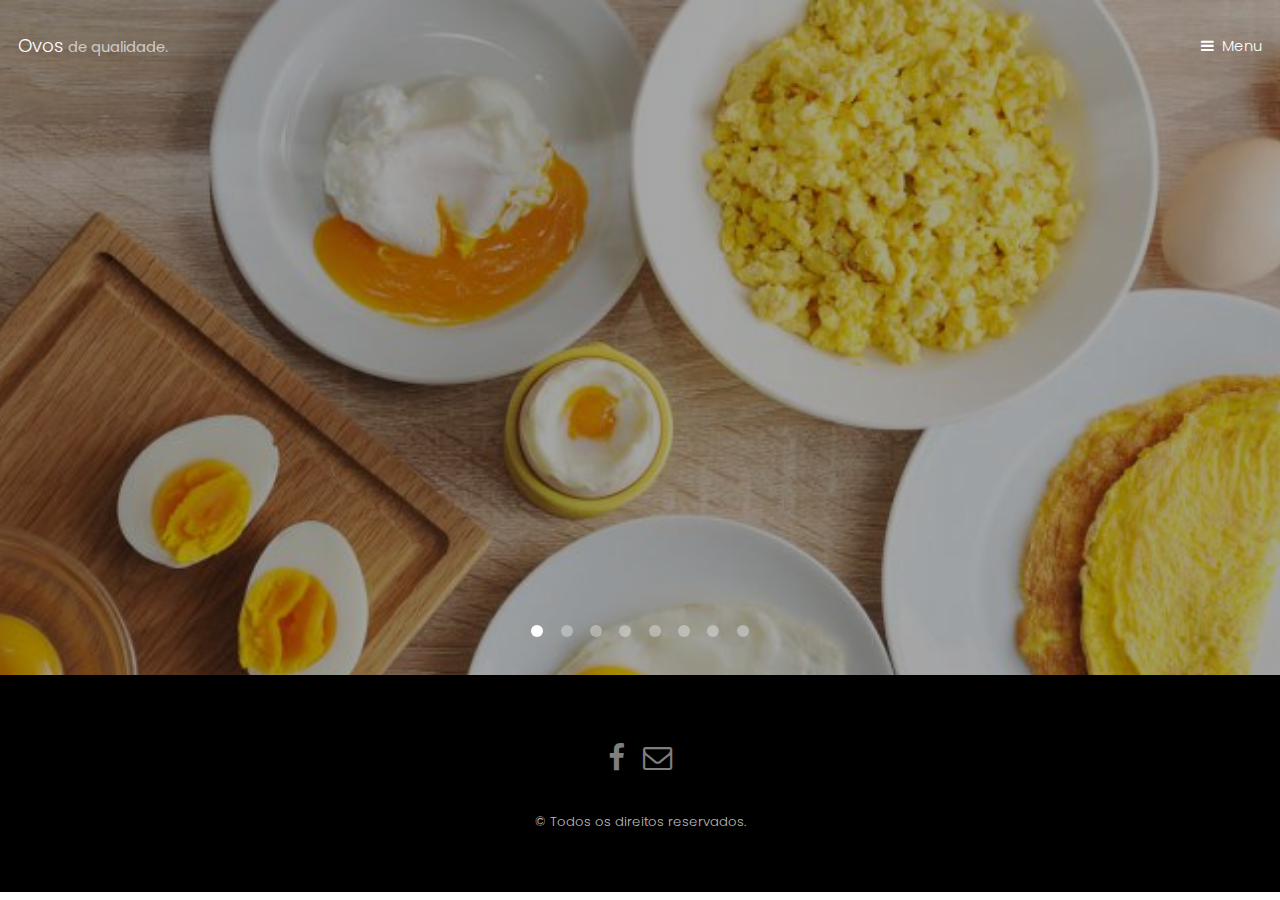
<file: index.html>
<!DOCTYPE HTML>
<!---->
<html>
	<head>
		<title>OVOS</title>
		<meta charset="utf-8" />
		<meta name="viewport" content="width=device-width, initial-scale=1" />
		<link rel="stylesheet" href="assets/css/main.css" />
		<!-- Global site tag (gtag.js) - Google Analytics -->
<script async src="https://www.googletagmanager.com/gtag/js?id=UA-159632926-1"></script>
<script>
  window.dataLayer = window.dataLayer || [];
  function gtag(){dataLayer.push(arguments);}
  gtag('js', new Date());

  gtag('config', 'UA-159632926-1');
</script>
	</head>
	<body>

		<!-- Header -->
			<header id="header" class="alt">
				<div class="logo"><a href="index.html">Ovos <span>de qualidade.</span></a></div>
				<a href="#menu">Menu</a>
			</header>

		<!-- Nav -->
			<nav id="menu">
				<ul class="links">
					<li><a href="#">Inicio.</a></li>
					<li><a href="elements.html">Encomenda.</a></li>
					<li><a href="elements4.html">Ponto de Vendas.</a></li>
					<li><a href="elements5.html">Dia e Horário de atendimento.</a></li>
				</ul>
			</nav>

		<!-- Banner -->
			<section class="banner full">
				<article><img src="images/slide01.jpg" alt="" /><div class="inner"></article>
				<article><img src="images/slide02.jpg" alt="" /></article>
				<article><img src="images/slide03.jpg" alt="" /></article>
				<article><img src="images/slide04.jpg" alt="" /></article>
				<article><img src="images/slide05.jpg"  alt="" /></article>
				<article><img src="images/slide06.jpg" alt="" /></article>
				<article><img src="images/slide07.jpg" alt="" /></article>
				<article><img src="images/slide08.jpg" alt="" /></article>
			</section>

		<!-- Footer -->
			<footer id="footer">
				<div class="container">
					<ul class="icons">
						<li><a href="#" class="icon fa-facebook"><span class="label">Facebook</span></a></li>
						<li><a href="#" class="icon fa-envelope-o"><span class="label">Email</span></a></li>
					</ul>
				</div>
				<div class="copyright">&copy; Todos os direitos reservados.</div>
			</footer>

		<!-- Scripts -->
			<script src="assets/js/jquery.min.js"></script>
			<script src="assets/js/jquery.scrollex.min.js"></script>
			<script src="assets/js/skel.min.js"></script>
			<script src="assets/js/util.js"></script>
			<script src="assets/js/main.js"></script>

	</body>
</html>
</file>
<file: assets/css/main.css>
@charset "UTF-8";
@import url(font-awesome.min.css);
@import url("https://fonts.googleapis.com/css?family=Poppins:300,400,500,600,700");

/*
	Hielo by TEMPLATED
	templated.co @templatedco
	Released for free under the Creative Commons Attribution 3.0 license (templated.co/license)
*/

/* Reset */

	html, body, div, span, applet, object, iframe, h1, h2, h3, h4, h5, h6, p, blockquote, pre, a, abbr, acronym, address, big, cite, code, del, dfn, em, img, ins, kbd, q, s, samp, small, strike, strong, sub, sup, tt, var, b, u, i, center, dl, dt, dd, ol, ul, li, fieldset, form, label, legend, table, caption, tbody, tfoot, thead, tr, th, td, article, aside, canvas, details, embed, figure, figcaption, footer, header, hgroup, menu, nav, output, ruby, section, summary, time, mark, audio, video {
		margin: 0;
		padding: 0;
		border: 0;
		font-size: 80%;
		font: inherit;
		vertical-align: baseline;
	}

	article, aside, details, figcaption, figure, footer, header, hgroup, menu, nav, section {
		display: block;
	}

	body {
		line-height: 1;
	}

	ol, ul {
		list-style: none;
	}

	blockquote, q {
		quotes: none;
	}

	blockquote:before, blockquote:after, q:before, q:after {
		content: '';
		content: none;
	}

	table {
		border-collapse: collapse;
		border-spacing: 0;
	}

	body {
		-webkit-text-size-adjust: none;
	}

/* Box Model */

	*, *:before, *:after {
		-moz-box-sizing: border-box;
		-webkit-box-sizing: border-box;
		box-sizing: border-box;
	}

/* Containers */

	.container {
		margin-left: auto;
		margin-right: auto;
	}

	.container.\31 25\25 {
		width: 100%;
		max-width: 100rem;
		min-width: 80rem;
	}

	.container.\37 5\25 {
		width: 60rem;
	}

	.container.\35 0\25 {
		width: 40rem;
	}

	.container.\32 5\25 {
		width: 20rem;
	}

	.container {
		width: 80rem;
	}

	@media screen and (max-width: 1680px) {

		.container.\31 25\25 {
			width: 100%;
			max-width: 100rem;
			min-width: 80rem;
		}

		.container.\37 5\25 {
			width: 60rem;
		}

		.container.\35 0\25 {
			width: 40rem;
		}

		.container.\32 5\25 {
			width: 20rem;
		}

		.container {
			width: 80rem;
		}

	}

	@media screen and (max-width: 1280px) {

		.container.\31 25\25 {
			width: 100%;
			max-width: 81.25rem;
			min-width: 65rem;
		}

		.container.\37 5\25 {
			width: 48.75rem;
		}

		.container.\35 0\25 {
			width: 32.5rem;
		}

		.container.\32 5\25 {
			width: 16.25rem;
		}

		.container {
			width: 65rem;
		}

	}

	@media screen and (max-width: 980px) {

		.container.\31 25\25 {
			width: 100%;
			max-width: 112.5%;
			min-width: 90%;
		}

		.container.\37 5\25 {
			width: 67.5%;
		}

		.container.\35 0\25 {
			width: 45%;
		}

		.container.\32 5\25 {
			width: 22.5%;
		}

		.container {
			width: 90%;
		}

	}

	@media screen and (max-width: 736px) {

		.container.\31 25\25 {
			width: 100%;
			max-width: 112.5%;
			min-width: 90%;
		}

		.container.\37 5\25 {
			width: 67.5%;
		}

		.container.\35 0\25 {
			width: 45%;
		}

		.container.\32 5\25 {
			width: 22.5%;
		}

		.container {
			width: 90% !important;
		}

	}

	@media screen and (max-width: 480px) {

		.container.\31 25\25 {
			width: 100%;
			max-width: 112.5%;
			min-width: 90%;
		}

		.container.\37 5\25 {
			width: 67.5%;
		}

		.container.\35 0\25 {
			width: 45%;
		}

		.container.\32 5\25 {
			width: 22.5%;
		}

		.container {
			width: 90% !important;
		}

	}

/* Grid */

	.row {
		border-bottom: solid 1px transparent;
		-moz-box-sizing: border-box;
		-webkit-box-sizing: border-box;
		box-sizing: border-box;
	}

	.row > * {
		float: left;
		-moz-box-sizing: border-box;
		-webkit-box-sizing: border-box;
		box-sizing: border-box;
	}

	.row:after, .row:before {
		content: '';
		display: block;
		clear: both;
		height: 0;
	}

	.row.uniform > * > :first-child {
		margin-top: 0;
	}

	.row.uniform > * > :last-child {
		margin-bottom: 0;
	}

	.row.\30 \25 > * {
		padding: 0 0 0 0rem;
	}

	.row.\30 \25 {
		margin: 0 0 -1px 0rem;
	}

	.row.uniform.\30 \25 > * {
		padding: 0rem 0 0 0rem;
	}

	.row.uniform.\30 \25 {
		margin: 0rem 0 -1px 0rem;
	}

	.row > * {
		padding: 0 0 0 2rem;
	}

	.row {
		margin: 0 0 -1px -2rem;
	}

	.row.uniform > * {
		padding: 2rem 0 0 2rem;
	}

	.row.uniform {
		margin: -2rem 0 -1px -2rem;
	}

	.row.\32 00\25 > * {
		padding: 0 0 0 4rem;
	}

	.row.\32 00\25 {
		margin: 0 0 -1px -4rem;
	}

	.row.uniform.\32 00\25 > * {
		padding: 4rem 0 0 4rem;
	}

	.row.uniform.\32 00\25 {
		margin: -4rem 0 -1px -4rem;
	}

	.row.\31 50\25 > * {
		padding: 0 0 0 3rem;
	}

	.row.\31 50\25 {
		margin: 0 0 -1px -3rem;
	}

	.row.uniform.\31 50\25 > * {
		padding: 3rem 0 0 3rem;
	}

	.row.uniform.\31 50\25 {
		margin: -3rem 0 -1px -3rem;
	}

	.row.\35 0\25 > * {
		padding: 0 0 0 1rem;
	}

	.row.\35 0\25 {
		margin: 0 0 -1px -1rem;
	}

	.row.uniform.\35 0\25 > * {
		padding: 1rem 0 0 1rem;
	}

	.row.uniform.\35 0\25 {
		margin: -1rem 0 -1px -1rem;
	}

	.row.\32 5\25 > * {
		padding: 0 0 0 0.5rem;
	}

	.row.\32 5\25 {
		margin: 0 0 -1px -0.5rem;
	}

	.row.uniform.\32 5\25 > * {
		padding: 0.5rem 0 0 0.5rem;
	}

	.row.uniform.\32 5\25 {
		margin: -0.5rem 0 -1px -0.5rem;
	}

	.\31 2u, .\31 2u\24 {
		width: 100%;
		clear: none;
		margin-left: 0;
	}

	.\31 1u, .\31 1u\24 {
		width: 91.6666666667%;
		clear: none;
		margin-left: 0;
	}

	.\31 0u, .\31 0u\24 {
		width: 83.3333333333%;
		clear: none;
		margin-left: 0;
	}

	.\39 u, .\39 u\24 {
		width: 75%;
		clear: none;
		margin-left: 0;
	}

	.\38 u, .\38 u\24 {
		width: 66.6666666667%;
		clear: none;
		margin-left: 0;
	}

	.\37 u, .\37 u\24 {
		width: 58.3333333333%;
		clear: none;
		margin-left: 0;
	}

	.\36 u, .\36 u\24 {
		width: 50%;
		clear: none;
		margin-left: 0;
	}

	.\35 u, .\35 u\24 {
		width: 41.6666666667%;
		clear: none;
		margin-left: 0;
	}

	.\34 u, .\34 u\24 {
		width: 33.3333333333%;
		clear: none;
		margin-left: 0;
	}

	.\33 u, .\33 u\24 {
		width: 25%;
		clear: none;
		margin-left: 0;
	}

	.\32 u, .\32 u\24 {
		width: 16.6666666667%;
		clear: none;
		margin-left: 0;
	}

	.\31 u, .\31 u\24 {
		width: 8.3333333333%;
		clear: none;
		margin-left: 0;
	}

	.\31 2u\24 + *,
	.\31 1u\24 + *,
	.\31 0u\24 + *,
	.\39 u\24 + *,
	.\38 u\24 + *,
	.\37 u\24 + *,
	.\36 u\24 + *,
	.\35 u\24 + *,
	.\34 u\24 + *,
	.\33 u\24 + *,
	.\32 u\24 + *,
	.\31 u\24 + * {
		clear: left;
	}

	.\-11u {
		margin-left: 91.66667%;
	}

	.\-10u {
		margin-left: 83.33333%;
	}

	.\-9u {
		margin-left: 75%;
	}

	.\-8u {
		margin-left: 66.66667%;
	}

	.\-7u {
		margin-left: 58.33333%;
	}

	.\-6u {
		margin-left: 50%;
	}

	.\-5u {
		margin-left: 41.66667%;
	}

	.\-4u {
		margin-left: 33.33333%;
	}

	.\-3u {
		margin-left: 25%;
	}

	.\-2u {
		margin-left: 16.66667%;
	}

	.\-1u {
		margin-left: 8.33333%;
	}

	@media screen and (max-width: 1680px) {

		.row > * {
			padding: 0 0 0 2rem;
		}

		.row {
			margin: 0 0 -1px -2rem;
		}

		.row.uniform > * {
			padding: 2rem 0 0 2rem;
		}

		.row.uniform {
			margin: -2rem 0 -1px -2rem;
		}

		.row.\32 00\25 > * {
			padding: 0 0 0 4rem;
		}

		.row.\32 00\25 {
			margin: 0 0 -1px -4rem;
		}

		.row.uniform.\32 00\25 > * {
			padding: 4rem 0 0 4rem;
		}

		.row.uniform.\32 00\25 {
			margin: -4rem 0 -1px -4rem;
		}

		.row.\31 50\25 > * {
			padding: 0 0 0 3rem;
		}

		.row.\31 50\25 {
			margin: 0 0 -1px -3rem;
		}

		.row.uniform.\31 50\25 > * {
			padding: 3rem 0 0 3rem;
		}

		.row.uniform.\31 50\25 {
			margin: -3rem 0 -1px -3rem;
		}

		.row.\35 0\25 > * {
			padding: 0 0 0 1rem;
		}

		.row.\35 0\25 {
			margin: 0 0 -1px -1rem;
		}

		.row.uniform.\35 0\25 > * {
			padding: 1rem 0 0 1rem;
		}

		.row.uniform.\35 0\25 {
			margin: -1rem 0 -1px -1rem;
		}

		.row.\32 5\25 > * {
			padding: 0 0 0 0.5rem;
		}

		.row.\32 5\25 {
			margin: 0 0 -1px -0.5rem;
		}

		.row.uniform.\32 5\25 > * {
			padding: 0.5rem 0 0 0.5rem;
		}

		.row.uniform.\32 5\25 {
			margin: -0.5rem 0 -1px -0.5rem;
		}

		.\31 2u\28xlarge\29, .\31 2u\24\28xlarge\29 {
			width: 100%;
			clear: none;
			margin-left: 0;
		}

		.\31 1u\28xlarge\29, .\31 1u\24\28xlarge\29 {
			width: 91.6666666667%;
			clear: none;
			margin-left: 0;
		}

		.\31 0u\28xlarge\29, .\31 0u\24\28xlarge\29 {
			width: 83.3333333333%;
			clear: none;
			margin-left: 0;
		}

		.\39 u\28xlarge\29, .\39 u\24\28xlarge\29 {
			width: 75%;
			clear: none;
			margin-left: 0;
		}

		.\38 u\28xlarge\29, .\38 u\24\28xlarge\29 {
			width: 66.6666666667%;
			clear: none;
			margin-left: 0;
		}

		.\37 u\28xlarge\29, .\37 u\24\28xlarge\29 {
			width: 58.3333333333%;
			clear: none;
			margin-left: 0;
		}

		.\36 u\28xlarge\29, .\36 u\24\28xlarge\29 {
			width: 50%;
			clear: none;
			margin-left: 0;
		}

		.\35 u\28xlarge\29, .\35 u\24\28xlarge\29 {
			width: 41.6666666667%;
			clear: none;
			margin-left: 0;
		}

		.\34 u\28xlarge\29, .\34 u\24\28xlarge\29 {
			width: 33.3333333333%;
			clear: none;
			margin-left: 0;
		}

		.\33 u\28xlarge\29, .\33 u\24\28xlarge\29 {
			width: 25%;
			clear: none;
			margin-left: 0;
		}

		.\32 u\28xlarge\29, .\32 u\24\28xlarge\29 {
			width: 16.6666666667%;
			clear: none;
			margin-left: 0;
		}

		.\31 u\28xlarge\29, .\31 u\24\28xlarge\29 {
			width: 8.3333333333%;
			clear: none;
			margin-left: 0;
		}

		.\31 2u\24\28xlarge\29 + *,
		.\31 1u\24\28xlarge\29 + *,
		.\31 0u\24\28xlarge\29 + *,
		.\39 u\24\28xlarge\29 + *,
		.\38 u\24\28xlarge\29 + *,
		.\37 u\24\28xlarge\29 + *,
		.\36 u\24\28xlarge\29 + *,
		.\35 u\24\28xlarge\29 + *,
		.\34 u\24\28xlarge\29 + *,
		.\33 u\24\28xlarge\29 + *,
		.\32 u\24\28xlarge\29 + *,
		.\31 u\24\28xlarge\29 + * {
			clear: left;
		}

		.\-11u\28xlarge\29 {
			margin-left: 91.66667%;
		}

		.\-10u\28xlarge\29 {
			margin-left: 83.33333%;
		}

		.\-9u\28xlarge\29 {
			margin-left: 75%;
		}

		.\-8u\28xlarge\29 {
			margin-left: 66.66667%;
		}

		.\-7u\28xlarge\29 {
			margin-left: 58.33333%;
		}

		.\-6u\28xlarge\29 {
			margin-left: 50%;
		}

		.\-5u\28xlarge\29 {
			margin-left: 41.66667%;
		}

		.\-4u\28xlarge\29 {
			margin-left: 33.33333%;
		}

		.\-3u\28xlarge\29 {
			margin-left: 25%;
		}

		.\-2u\28xlarge\29 {
			margin-left: 16.66667%;
		}

		.\-1u\28xlarge\29 {
			margin-left: 8.33333%;
		}

	}

	@media screen and (max-width: 1280px) {

		.row > * {
			padding: 0 0 0 1.5rem;
		}

		.row {
			margin: 0 0 -1px -1.5rem;
		}

		.row.uniform > * {
			padding: 1.5rem 0 0 1.5rem;
		}

		.row.uniform {
			margin: -1.5rem 0 -1px -1.5rem;
		}

		.row.\32 00\25 > * {
			padding: 0 0 0 3rem;
		}

		.row.\32 00\25 {
			margin: 0 0 -1px -3rem;
		}

		.row.uniform.\32 00\25 > * {
			padding: 3rem 0 0 3rem;
		}

		.row.uniform.\32 00\25 {
			margin: -3rem 0 -1px -3rem;
		}

		.row.\31 50\25 > * {
			padding: 0 0 0 2.25rem;
		}

		.row.\31 50\25 {
			margin: 0 0 -1px -2.25rem;
		}

		.row.uniform.\31 50\25 > * {
			padding: 2.25rem 0 0 2.25rem;
		}

		.row.uniform.\31 50\25 {
			margin: -2.25rem 0 -1px -2.25rem;
		}

		.row.\35 0\25 > * {
			padding: 0 0 0 0.75rem;
		}

		.row.\35 0\25 {
			margin: 0 0 -1px -0.75rem;
		}

		.row.uniform.\35 0\25 > * {
			padding: 0.75rem 0 0 0.75rem;
		}

		.row.uniform.\35 0\25 {
			margin: -0.75rem 0 -1px -0.75rem;
		}

		.row.\32 5\25 > * {
			padding: 0 0 0 0.375rem;
		}

		.row.\32 5\25 {
			margin: 0 0 -1px -0.375rem;
		}

		.row.uniform.\32 5\25 > * {
			padding: 0.375rem 0 0 0.375rem;
		}

		.row.uniform.\32 5\25 {
			margin: -0.375rem 0 -1px -0.375rem;
		}

		.\31 2u\28large\29, .\31 2u\24\28large\29 {
			width: 100%;
			clear: none;
			margin-left: 0;
		}

		.\31 1u\28large\29, .\31 1u\24\28large\29 {
			width: 91.6666666667%;
			clear: none;
			margin-left: 0;
		}

		.\31 0u\28large\29, .\31 0u\24\28large\29 {
			width: 83.3333333333%;
			clear: none;
			margin-left: 0;
		}

		.\39 u\28large\29, .\39 u\24\28large\29 {
			width: 75%;
			clear: none;
			margin-left: 0;
		}

		.\38 u\28large\29, .\38 u\24\28large\29 {
			width: 66.6666666667%;
			clear: none;
			margin-left: 0;
		}

		.\37 u\28large\29, .\37 u\24\28large\29 {
			width: 58.3333333333%;
			clear: none;
			margin-left: 0;
		}

		.\36 u\28large\29, .\36 u\24\28large\29 {
			width: 50%;
			clear: none;
			margin-left: 0;
		}

		.\35 u\28large\29, .\35 u\24\28large\29 {
			width: 41.6666666667%;
			clear: none;
			margin-left: 0;
		}

		.\34 u\28large\29, .\34 u\24\28large\29 {
			width: 33.3333333333%;
			clear: none;
			margin-left: 0;
		}

		.\33 u\28large\29, .\33 u\24\28large\29 {
			width: 25%;
			clear: none;
			margin-left: 0;
		}

		.\32 u\28large\29, .\32 u\24\28large\29 {
			width: 16.6666666667%;
			clear: none;
			margin-left: 0;
		}

		.\31 u\28large\29, .\31 u\24\28large\29 {
			width: 8.3333333333%;
			clear: none;
			margin-left: 0;
		}

		.\31 2u\24\28large\29 + *,
		.\31 1u\24\28large\29 + *,
		.\31 0u\24\28large\29 + *,
		.\39 u\24\28large\29 + *,
		.\38 u\24\28large\29 + *,
		.\37 u\24\28large\29 + *,
		.\36 u\24\28large\29 + *,
		.\35 u\24\28large\29 + *,
		.\34 u\24\28large\29 + *,
		.\33 u\24\28large\29 + *,
		.\32 u\24\28large\29 + *,
		.\31 u\24\28large\29 + * {
			clear: left;
		}

		.\-11u\28large\29 {
			margin-left: 91.66667%;
		}

		.\-10u\28large\29 {
			margin-left: 83.33333%;
		}

		.\-9u\28large\29 {
			margin-left: 75%;
		}

		.\-8u\28large\29 {
			margin-left: 66.66667%;
		}

		.\-7u\28large\29 {
			margin-left: 58.33333%;
		}

		.\-6u\28large\29 {
			margin-left: 50%;
		}

		.\-5u\28large\29 {
			margin-left: 41.66667%;
		}

		.\-4u\28large\29 {
			margin-left: 33.33333%;
		}

		.\-3u\28large\29 {
			margin-left: 25%;
		}

		.\-2u\28large\29 {
			margin-left: 16.66667%;
		}

		.\-1u\28large\29 {
			margin-left: 8.33333%;
		}

	}

	@media screen and (max-width: 980px) {

		.row > * {
			padding: 0 0 0 1.5rem;
		}

		.row {
			margin: 0 0 -1px -1.5rem;
		}

		.row.uniform > * {
			padding: 1.5rem 0 0 1.5rem;
		}

		.row.uniform {
			margin: -1.5rem 0 -1px -1.5rem;
		}

		.row.\32 00\25 > * {
			padding: 0 0 0 3rem;
		}

		.row.\32 00\25 {
			margin: 0 0 -1px -3rem;
		}

		.row.uniform.\32 00\25 > * {
			padding: 3rem 0 0 3rem;
		}

		.row.uniform.\32 00\25 {
			margin: -3rem 0 -1px -3rem;
		}

		.row.\31 50\25 > * {
			padding: 0 0 0 2.25rem;
		}

		.row.\31 50\25 {
			margin: 0 0 -1px -2.25rem;
		}

		.row.uniform.\31 50\25 > * {
			padding: 2.25rem 0 0 2.25rem;
		}

		.row.uniform.\31 50\25 {
			margin: -2.25rem 0 -1px -2.25rem;
		}

		.row.\35 0\25 > * {
			padding: 0 0 0 0.75rem;
		}

		.row.\35 0\25 {
			margin: 0 0 -1px -0.75rem;
		}

		.row.uniform.\35 0\25 > * {
			padding: 0.75rem 0 0 0.75rem;
		}

		.row.uniform.\35 0\25 {
			margin: -0.75rem 0 -1px -0.75rem;
		}

		.row.\32 5\25 > * {
			padding: 0 0 0 0.375rem;
		}

		.row.\32 5\25 {
			margin: 0 0 -1px -0.375rem;
		}

		.row.uniform.\32 5\25 > * {
			padding: 0.375rem 0 0 0.375rem;
		}

		.row.uniform.\32 5\25 {
			margin: -0.375rem 0 -1px -0.375rem;
		}

		.\31 2u\28medium\29, .\31 2u\24\28medium\29 {
			width: 100%;
			clear: none;
			margin-left: 0;
		}

		.\31 1u\28medium\29, .\31 1u\24\28medium\29 {
			width: 91.6666666667%;
			clear: none;
			margin-left: 0;
		}

		.\31 0u\28medium\29, .\31 0u\24\28medium\29 {
			width: 83.3333333333%;
			clear: none;
			margin-left: 0;
		}

		.\39 u\28medium\29, .\39 u\24\28medium\29 {
			width: 75%;
			clear: none;
			margin-left: 0;
		}

		.\38 u\28medium\29, .\38 u\24\28medium\29 {
			width: 66.6666666667%;
			clear: none;
			margin-left: 0;
		}

		.\37 u\28medium\29, .\37 u\24\28medium\29 {
			width: 58.3333333333%;
			clear: none;
			margin-left: 0;
		}

		.\36 u\28medium\29, .\36 u\24\28medium\29 {
			width: 50%;
			clear: none;
			margin-left: 0;
		}

		.\35 u\28medium\29, .\35 u\24\28medium\29 {
			width: 41.6666666667%;
			clear: none;
			margin-left: 0;
		}

		.\34 u\28medium\29, .\34 u\24\28medium\29 {
			width: 33.3333333333%;
			clear: none;
			margin-left: 0;
		}

		.\33 u\28medium\29, .\33 u\24\28medium\29 {
			width: 25%;
			clear: none;
			margin-left: 0;
		}

		.\32 u\28medium\29, .\32 u\24\28medium\29 {
			width: 16.6666666667%;
			clear: none;
			margin-left: 0;
		}

		.\31 u\28medium\29, .\31 u\24\28medium\29 {
			width: 8.3333333333%;
			clear: none;
			margin-left: 0;
		}

		.\31 2u\24\28medium\29 + *,
		.\31 1u\24\28medium\29 + *,
		.\31 0u\24\28medium\29 + *,
		.\39 u\24\28medium\29 + *,
		.\38 u\24\28medium\29 + *,
		.\37 u\24\28medium\29 + *,
		.\36 u\24\28medium\29 + *,
		.\35 u\24\28medium\29 + *,
		.\34 u\24\28medium\29 + *,
		.\33 u\24\28medium\29 + *,
		.\32 u\24\28medium\29 + *,
		.\31 u\24\28medium\29 + * {
			clear: left;
		}

		.\-11u\28medium\29 {
			margin-left: 91.66667%;
		}

		.\-10u\28medium\29 {
			margin-left: 83.33333%;
		}

		.\-9u\28medium\29 {
			margin-left: 75%;
		}

		.\-8u\28medium\29 {
			margin-left: 66.66667%;
		}

		.\-7u\28medium\29 {
			margin-left: 58.33333%;
		}

		.\-6u\28medium\29 {
			margin-left: 50%;
		}

		.\-5u\28medium\29 {
			margin-left: 41.66667%;
		}

		.\-4u\28medium\29 {
			margin-left: 33.33333%;
		}

		.\-3u\28medium\29 {
			margin-left: 25%;
		}

		.\-2u\28medium\29 {
			margin-left: 16.66667%;
		}

		.\-1u\28medium\29 {
			margin-left: 8.33333%;
		}

	}

	@media screen and (max-width: 736px) {

		.row > * {
			padding: 0 0 0 1.25rem;
		}

		.row {
			margin: 0 0 -1px -1.25rem;
		}

		.row.uniform > * {
			padding: 1.25rem 0 0 1.25rem;
		}

		.row.uniform {
			margin: -1.25rem 0 -1px -1.25rem;
		}

		.row.\32 00\25 > * {
			padding: 0 0 0 2.5rem;
		}

		.row.\32 00\25 {
			margin: 0 0 -1px -2.5rem;
		}

		.row.uniform.\32 00\25 > * {
			padding: 2.5rem 0 0 2.5rem;
		}

		.row.uniform.\32 00\25 {
			margin: -2.5rem 0 -1px -2.5rem;
		}

		.row.\31 50\25 > * {
			padding: 0 0 0 1.875rem;
		}

		.row.\31 50\25 {
			margin: 0 0 -1px -1.875rem;
		}

		.row.uniform.\31 50\25 > * {
			padding: 1.875rem 0 0 1.875rem;
		}

		.row.uniform.\31 50\25 {
			margin: -1.875rem 0 -1px -1.875rem;
		}

		.row.\35 0\25 > * {
			padding: 0 0 0 0.625rem;
		}

		.row.\35 0\25 {
			margin: 0 0 -1px -0.625rem;
		}

		.row.uniform.\35 0\25 > * {
			padding: 0.625rem 0 0 0.625rem;
		}

		.row.uniform.\35 0\25 {
			margin: -0.625rem 0 -1px -0.625rem;
		}

		.row.\32 5\25 > * {
			padding: 0 0 0 0.3125rem;
		}

		.row.\32 5\25 {
			margin: 0 0 -1px -0.3125rem;
		}

		.row.uniform.\32 5\25 > * {
			padding: 0.3125rem 0 0 0.3125rem;
		}

		.row.uniform.\32 5\25 {
			margin: -0.3125rem 0 -1px -0.3125rem;
		}

		.\31 2u\28small\29, .\31 2u\24\28small\29 {
			width: 100%;
			clear: none;
			margin-left: 0;
		}

		.\31 1u\28small\29, .\31 1u\24\28small\29 {
			width: 91.6666666667%;
			clear: none;
			margin-left: 0;
		}

		.\31 0u\28small\29, .\31 0u\24\28small\29 {
			width: 83.3333333333%;
			clear: none;
			margin-left: 0;
		}

		.\39 u\28small\29, .\39 u\24\28small\29 {
			width: 75%;
			clear: none;
			margin-left: 0;
		}

		.\38 u\28small\29, .\38 u\24\28small\29 {
			width: 66.6666666667%;
			clear: none;
			margin-left: 0;
		}

		.\37 u\28small\29, .\37 u\24\28small\29 {
			width: 58.3333333333%;
			clear: none;
			margin-left: 0;
		}

		.\36 u\28small\29, .\36 u\24\28small\29 {
			width: 50%;
			clear: none;
			margin-left: 0;
		}

		.\35 u\28small\29, .\35 u\24\28small\29 {
			width: 41.6666666667%;
			clear: none;
			margin-left: 0;
		}

		.\34 u\28small\29, .\34 u\24\28small\29 {
			width: 33.3333333333%;
			clear: none;
			margin-left: 0;
		}

		.\33 u\28small\29, .\33 u\24\28small\29 {
			width: 25%;
			clear: none;
			margin-left: 0;
		}

		.\32 u\28small\29, .\32 u\24\28small\29 {
			width: 16.6666666667%;
			clear: none;
			margin-left: 0;
		}

		.\31 u\28small\29, .\31 u\24\28small\29 {
			width: 8.3333333333%;
			clear: none;
			margin-left: 0;
		}

		.\31 2u\24\28small\29 + *,
		.\31 1u\24\28small\29 + *,
		.\31 0u\24\28small\29 + *,
		.\39 u\24\28small\29 + *,
		.\38 u\24\28small\29 + *,
		.\37 u\24\28small\29 + *,
		.\36 u\24\28small\29 + *,
		.\35 u\24\28small\29 + *,
		.\34 u\24\28small\29 + *,
		.\33 u\24\28small\29 + *,
		.\32 u\24\28small\29 + *,
		.\31 u\24\28small\29 + * {
			clear: left;
		}

		.\-11u\28small\29 {
			margin-left: 91.66667%;
		}

		.\-10u\28small\29 {
			margin-left: 83.33333%;
		}

		.\-9u\28small\29 {
			margin-left: 75%;
		}

		.\-8u\28small\29 {
			margin-left: 66.66667%;
		}

		.\-7u\28small\29 {
			margin-left: 58.33333%;
		}

		.\-6u\28small\29 {
			margin-left: 50%;
		}

		.\-5u\28small\29 {
			margin-left: 41.66667%;
		}

		.\-4u\28small\29 {
			margin-left: 33.33333%;
		}

		.\-3u\28small\29 {
			margin-left: 25%;
		}

		.\-2u\28small\29 {
			margin-left: 16.66667%;
		}

		.\-1u\28small\29 {
			margin-left: 8.33333%;
		}

	}

	@media screen and (max-width: 480px) {

		.row > * {
			padding: 0 0 0 1.25rem;
		}

		.row {
			margin: 0 0 -1px -1.25rem;
		}

		.row.uniform > * {
			padding: 1.25rem 0 0 1.25rem;
		}

		.row.uniform {
			margin: -1.25rem 0 -1px -1.25rem;
		}

		.row.\32 00\25 > * {
			padding: 0 0 0 2.5rem;
		}

		.row.\32 00\25 {
			margin: 0 0 -1px -2.5rem;
		}

		.row.uniform.\32 00\25 > * {
			padding: 2.5rem 0 0 2.5rem;
		}

		.row.uniform.\32 00\25 {
			margin: -2.5rem 0 -1px -2.5rem;
		}

		.row.\31 50\25 > * {
			padding: 0 0 0 1.875rem;
		}

		.row.\31 50\25 {
			margin: 0 0 -1px -1.875rem;
		}

		.row.uniform.\31 50\25 > * {
			padding: 1.875rem 0 0 1.875rem;
		}

		.row.uniform.\31 50\25 {
			margin: -1.875rem 0 -1px -1.875rem;
		}

		.row.\35 0\25 > * {
			padding: 0 0 0 0.625rem;
		}

		.row.\35 0\25 {
			margin: 0 0 -1px -0.625rem;
		}

		.row.uniform.\35 0\25 > * {
			padding: 0.625rem 0 0 0.625rem;
		}

		.row.uniform.\35 0\25 {
			margin: -0.625rem 0 -1px -0.625rem;
		}

		.row.\32 5\25 > * {
			padding: 0 0 0 0.3125rem;
		}

		.row.\32 5\25 {
			margin: 0 0 -1px -0.3125rem;
		}

		.row.uniform.\32 5\25 > * {
			padding: 0.3125rem 0 0 0.3125rem;
		}

		.row.uniform.\32 5\25 {
			margin: -0.3125rem 0 -1px -0.3125rem;
		}

		.\31 2u\28xsmall\29, .\31 2u\24\28xsmall\29 {
			width: 100%;
			clear: none;
			margin-left: 0;
		}

		.\31 1u\28xsmall\29, .\31 1u\24\28xsmall\29 {
			width: 91.6666666667%;
			clear: none;
			margin-left: 0;
		}

		.\31 0u\28xsmall\29, .\31 0u\24\28xsmall\29 {
			width: 83.3333333333%;
			clear: none;
			margin-left: 0;
		}

		.\39 u\28xsmall\29, .\39 u\24\28xsmall\29 {
			width: 75%;
			clear: none;
			margin-left: 0;
		}

		.\38 u\28xsmall\29, .\38 u\24\28xsmall\29 {
			width: 66.6666666667%;
			clear: none;
			margin-left: 0;
		}

		.\37 u\28xsmall\29, .\37 u\24\28xsmall\29 {
			width: 58.3333333333%;
			clear: none;
			margin-left: 0;
		}

		.\36 u\28xsmall\29, .\36 u\24\28xsmall\29 {
			width: 50%;
			clear: none;
			margin-left: 0;
		}

		.\35 u\28xsmall\29, .\35 u\24\28xsmall\29 {
			width: 41.6666666667%;
			clear: none;
			margin-left: 0;
		}

		.\34 u\28xsmall\29, .\34 u\24\28xsmall\29 {
			width: 33.3333333333%;
			clear: none;
			margin-left: 0;
		}

		.\33 u\28xsmall\29, .\33 u\24\28xsmall\29 {
			width: 25%;
			clear: none;
			margin-left: 0;
		}

		.\32 u\28xsmall\29, .\32 u\24\28xsmall\29 {
			width: 16.6666666667%;
			clear: none;
			margin-left: 0;
		}

		.\31 u\28xsmall\29, .\31 u\24\28xsmall\29 {
			width: 8.3333333333%;
			clear: none;
			margin-left: 0;
		}

		.\31 2u\24\28xsmall\29 + *,
		.\31 1u\24\28xsmall\29 + *,
		.\31 0u\24\28xsmall\29 + *,
		.\39 u\24\28xsmall\29 + *,
		.\38 u\24\28xsmall\29 + *,
		.\37 u\24\28xsmall\29 + *,
		.\36 u\24\28xsmall\29 + *,
		.\35 u\24\28xsmall\29 + *,
		.\34 u\24\28xsmall\29 + *,
		.\33 u\24\28xsmall\29 + *,
		.\32 u\24\28xsmall\29 + *,
		.\31 u\24\28xsmall\29 + * {
			clear: left;
		}

		.\-11u\28xsmall\29 {
			margin-left: 91.66667%;
		}

		.\-10u\28xsmall\29 {
			margin-left: 83.33333%;
		}

		.\-9u\28xsmall\29 {
			margin-left: 75%;
		}

		.\-8u\28xsmall\29 {
			margin-left: 66.66667%;
		}

		.\-7u\28xsmall\29 {
			margin-left: 58.33333%;
		}

		.\-6u\28xsmall\29 {
			margin-left: 50%;
		}

		.\-5u\28xsmall\29 {
			margin-left: 41.66667%;
		}

		.\-4u\28xsmall\29 {
			margin-left: 33.33333%;
		}

		.\-3u\28xsmall\29 {
			margin-left: 25%;
		}

		.\-2u\28xsmall\29 {
			margin-left: 16.66667%;
		}

		.\-1u\28xsmall\29 {
			margin-left: 8.33333%;
		}

	}

/* Basic */

	@-ms-viewport {
		width: device-width;
	}

	body {
		-ms-overflow-style: scrollbar;
	}

	@media screen and (max-width: 480px) {

		html, body {
			min-width: 320px;
		}

	}

	body {
		background: #fff;
	}

		body.is-loading *, body.is-loading *:before, body.is-loading *:after {
			-moz-animation: none !important;
			-webkit-animation: none !important;
			-ms-animation: none !important;
			animation: none !important;
			-moz-transition: none !important;
			-webkit-transition: none !important;
			-ms-transition: none !important;
			transition: none !important;
		}

/* Type */

	html {
		font-size: 13pt;
	}

		@media screen and (max-width: 1680px) {

			html {
				font-size: 11pt;
			}

		}

		@media screen and (max-width: 1280px) {

			html {
				font-size: 11pt;
			}

		}

		@media screen and (max-width: 980px) {

			html {
				font-size: 12pt;
			}

		}

		@media screen and (max-width: 736px) {

			html {
				font-size: 12pt;
			}

		}

		@media screen and (max-width: 480px) {

			html {
				font-size: 12pt;
			}

		}

	body {
		background-color: #fff;
		color: #444;
	}

	body, input, select, textarea {
		font-family: "Poppins", sans-serif;
		font-weight: 300;
		font-size: 1rem;
		line-height: 1.65;
	}

	a {
		text-decoration: underline;
	}

		a:hover {
			text-decoration: none;
		}

	strong, b {
		font-weight: 600;
	}

	em, i {
		font-style: italic;
	}

	p {
		margin: 0 0 2rem 0;
	}

		p.special {
			text-transform: uppercase;
			font-size: .75rem;
			font-weight: 300;
			margin: 0 0 .5rem 0;
			padding: 0 0 1rem 0;
			letter-spacing: .25rem;
		}

			p.special:after {
				content: '';
				position: absolute;
				margin: auto;
				right: 0;
				bottom: 0;
				left: 0;
				width: 50%;
				height: 1px;
				background-color: rgba(0, 0, 0, 0.125);
			}

	h1, h2, h3, h4, h5, h6 {
		font-weight: 300;
		line-height: 1.5;
		margin: 0 0 1rem 0;
	}

		h1 a, h2 a, h3 a, h4 a, h5 a, h6 a {
			color: inherit;
			text-decoration: none;
		}

	h2 {
		font-size: 1.75rem;
	}

	h3 {
		font-size: 1.35rem;
	}

	h4 {
		font-size: 1.1rem;
	}

	h5 {
		font-size: 0.9rem;
	}

	h6 {
		font-size: 0.7rem;
	}

	sub {
		font-size: 0.8rem;
		position: relative;
		top: 0.5rem;
	}

	sup {
		font-size: 0.8rem;
		position: relative;
		top: -0.5rem;
	}

	blockquote {
		border-left: solid 4px;
		font-style: italic;
		margin: 0 0 2rem 0;
		padding: 0.5rem 0 0.5rem 2rem;
	}

	code {
		border-radius: 2px;
		border: solid 1px;
		font-family: "Courier New", monospace;
		font-size: 0.9rem;
		margin: 0 0.25rem;
		padding: 0.25rem 0.65rem;
	}

	pre {
		-webkit-overflow-scrolling: touch;
		font-family: "Courier New", monospace;
		font-size: 0.9rem;
		margin: 0 0 2rem 0;
	}

		pre code {
			display: block;
			line-height: 1.75;
			padding: 1rem 1.5rem;
			overflow-x: auto;
		}

	hr {
		border: 0;
		border-bottom: solid 1px;
		margin: 2rem 0;
	}

		hr.major {
			margin: 3rem 0;
		}

	.align-left {
		text-align: left;
	}

	.align-center {
		text-align: center;
	}

	.align-right {
		text-align: right;
	}

	input, select, textarea {
		color: #555;
	}

	a {
		color: #8a4680;
	}

	strong, b {
		color: #555;
	}

	h1, h2, h3, h4, h5, h6 {
		color: #555;
	}

	blockquote {
		border-left-color: rgba(144, 144, 144, 0.25);
	}

	code {
		background: rgba(144, 144, 144, 0.075);
		border-color: rgba(144, 144, 144, 0.25);
	}

	hr {
		border-bottom-color: rgba(144, 144, 144, 0.25);
	}

/* Box */

	.box {
		margin-bottom: 2rem;
		background: #FFF;
	}

		.box .image.fit {
			margin: 0;
			border-radius: 0;
		}

			.box .image.fit img {
				border-radius: 0;
			}

		.box header h2 {
			margin-bottom: 2rem;
		}

		.box header p {
			text-transform: uppercase;
			font-size: .75rem;
			font-weight: 300;
			margin: 0 0 .25rem 0;
			padding: 0 0 .75rem 0;
			letter-spacing: .25rem;
		}

			.box header p:after {
				content: '';
				position: absolute;
				margin: auto;
				right: 0;
				bottom: 0;
				left: 0;
				width: 50%;
				height: 1px;
				background-color: rgba(0, 0, 0, 0.125);
			}

		.box .content {
			padding: 3rem;
		}

		.box > :last-child,
		.box > :last-child > :last-child,
		.box > :last-child > :last-child > :last-child {
			margin-bottom: 0;
		}

		.box.alt {
			border: 0;
			border-radius: 0;
			padding: 0;
		}

		@media screen and (max-width: 736px) {

			.box .content {
				padding: 2rem;
			}

		}

	.box {
		border-color: rgba(144, 144, 144, 0.25);
	}

/* Button */

	input[type="submit"],
	input[type="reset"],
	input[type="button"],
	button,
	.button {
		-moz-appearance: none;
		-webkit-appearance: none;
		-ms-appearance: none;
		appearance: none;
		-moz-transition: background-color 0.2s ease-in-out, color 0.2s ease-in-out;
		-webkit-transition: background-color 0.2s ease-in-out, color 0.2s ease-in-out;
		-ms-transition: background-color 0.2s ease-in-out, color 0.2s ease-in-out;
		transition: background-color 0.2s ease-in-out, color 0.2s ease-in-out;
		border-radius: 2px;
		border: 0;
		cursor: pointer;
		display: inline-block;
		font-weight: 300;
		height: 2.85rem;
		line-height: 2.95rem;
		padding: 0 1.5rem;
		text-align: center;
		text-decoration: none;
		text-transform: uppercase;
		white-space: nowrap;
	}

		input[type="submit"].icon,
		input[type="reset"].icon,
		input[type="button"].icon,
		button.icon,
		.button.icon {
			padding-left: 1.35rem;
		}

			input[type="submit"].icon:before,
			input[type="reset"].icon:before,
			input[type="button"].icon:before,
			button.icon:before,
			.button.icon:before {
				margin-right: 0.5rem;
			}

		input[type="submit"].fit,
		input[type="reset"].fit,
		input[type="button"].fit,
		button.fit,
		.button.fit {
			display: block;
			margin: 0 0 1rem 0;
			width: 100%;
		}

		input[type="submit"].small,
		input[type="reset"].small,
		input[type="button"].small,
		button.small,
		.button.small {
			font-size: 0.8rem;
		}

		input[type="submit"].big,
		input[type="reset"].big,
		input[type="button"].big,
		button.big,
		.button.big {
			font-size: 1.35rem;
		}

		input[type="submit"].disabled, input[type="submit"]:disabled,
		input[type="reset"].disabled,
		input[type="reset"]:disabled,
		input[type="button"].disabled,
		input[type="button"]:disabled,
		button.disabled,
		button:disabled,
		.button.disabled,
		.button:disabled {
			-moz-pointer-events: none;
			-webkit-pointer-events: none;
			-ms-pointer-events: none;
			pointer-events: none;
			opacity: 0.25;
		}

		@media screen and (max-width: 480px) {

			input[type="submit"],
			input[type="reset"],
			input[type="button"],
			button,
			.button {
				padding: 0;
				width: 100%;
			}

		}

	input[type="submit"],
	input[type="reset"],
	input[type="button"],
	button,
	.button {
		background-color: #f2f2f2;
		color: #000 !important;
	}

		input[type="submit"]:hover,
		input[type="reset"]:hover,
		input[type="button"]:hover,
		button:hover,
		.button:hover {
			background-color: white;
		}

		input[type="submit"]:active,
		input[type="reset"]:active,
		input[type="button"]:active,
		button:active,
		.button:active {
			background-color: #e5e5e5;
		}

		input[type="submit"].alt,
		input[type="reset"].alt,
		input[type="button"].alt,
		button.alt,
		.button.alt {
			background-color: transparent;
			box-shadow: inset 0 0 0 2px rgba(144, 144, 144, 0.25);
			color: #555 !important;
		}

			input[type="submit"].alt:hover,
			input[type="reset"].alt:hover,
			input[type="button"].alt:hover,
			button.alt:hover,
			.button.alt:hover {
				background-color: rgba(144, 144, 144, 0.075);
			}

			input[type="submit"].alt:active,
			input[type="reset"].alt:active,
			input[type="button"].alt:active,
			button.alt:active,
			.button.alt:active {
				background-color: rgba(144, 144, 144, 0.2);
			}

			input[type="submit"].alt.icon:before,
			input[type="reset"].alt.icon:before,
			input[type="button"].alt.icon:before,
			button.alt.icon:before,
			.button.alt.icon:before {
				color: #bbb;
			}

		input[type="submit"].special,
		input[type="reset"].special,
		input[type="button"].special,
		button.special,
		.button.special {
			background-color: #8a4680;
			color: #ffffff !important;
		}

			input[type="submit"].special:hover,
			input[type="reset"].special:hover,
			input[type="button"].special:hover,
			button.special:hover,
			.button.special:hover {
				background-color: #9b4f90;
			}

			input[type="submit"].special:active,
			input[type="reset"].special:active,
			input[type="button"].special:active,
			button.special:active,
			.button.special:active {
				background-color: #793d70;
			}

/* Form */

	form {
		margin: 0 0 2rem 0;
	}

	label {
		display: block;
		font-size: 0.9rem;
		font-weight: 700;
		margin: 0 0 1rem 0;
	}

	input[type="text"],
	input[type="password"],
	input[type="email"],
	select,
	textarea {
		-moz-appearance: none;
		-webkit-appearance: none;
		-ms-appearance: none;
		appearance: none;
		border-radius: 2px;
		border: none;
		border: solid 1px;
		color: inherit;
		display: block;
		outline: 0;
		padding: 0 1rem;
		text-decoration: none;
		width: 100%;
	}

		input[type="text"]:invalid,
		input[type="password"]:invalid,
		input[type="email"]:invalid,
		select:invalid,
		textarea:invalid {
			box-shadow: none;
		}

	.select-wrapper {
		text-decoration: none;
		display: block;
		position: relative;
	}

		.select-wrapper:before {
			-moz-osx-font-smoothing: grayscale;
			-webkit-font-smoothing: antialiased;
			font-family: FontAwesome;
			font-style: normal;
			font-weight: normal;
			text-transform: none !important;
		}

		.select-wrapper:before {
			content: '\f078';
			display: block;
			height: 2.75rem;
			line-height: 2.75rem;
			pointer-events: none;
			position: absolute;
			right: 0;
			text-align: center;
			top: 0;
			width: 2.75rem;
		}

		.select-wrapper select::-ms-expand {
			display: none;
		}

	input[type="text"],
	input[type="password"],
	input[type="email"],
	select {
		height: 2.75rem;
	}

	textarea {
		padding: 0.75rem 1rem;
	}

	input[type="checkbox"],
	input[type="radio"] {
		-moz-appearance: none;
		-webkit-appearance: none;
		-ms-appearance: none;
		appearance: none;
		display: block;
		float: left;
		margin-right: -2rem;
		opacity: 0;
		width: 1rem;
		z-index: -1;
	}

		input[type="checkbox"] + label,
		input[type="radio"] + label {
			text-decoration: none;
			cursor: pointer;
			display: inline-block;
			font-size: 1rem;
			font-weight: 400;
			padding-left: 2.4rem;
			padding-right: 0.75rem;
			position: relative;
		}

			input[type="checkbox"] + label:before,
			input[type="radio"] + label:before {
				-moz-osx-font-smoothing: grayscale;
				-webkit-font-smoothing: antialiased;
				font-family: FontAwesome;
				font-style: normal;
				font-weight: normal;
				text-transform: none !important;
			}

			input[type="checkbox"] + label:before,
			input[type="radio"] + label:before {
				border-radius: 2px;
				border: solid 1px;
				content: '';
				display: inline-block;
				height: 1.65rem;
				left: 0;
				line-height: 1.58125rem;
				position: absolute;
				text-align: center;
				top: 0;
				width: 1.65rem;
			}

		input[type="checkbox"]:checked + label:before,
		input[type="radio"]:checked + label:before {
			content: '\f00c';
		}

	input[type="checkbox"] + label:before {
		border-radius: 2px;
	}

	input[type="radio"] + label:before {
		border-radius: 100%;
	}

	::-webkit-input-placeholder {
		opacity: 1.0;
	}

	:-moz-placeholder {
		opacity: 1.0;
	}

	::-moz-placeholder {
		opacity: 1.0;
	}

	:-ms-input-placeholder {
		opacity: 1.0;
	}

	.formerize-placeholder {
		opacity: 1.0;
	}

	label {
		color: #555;
	}

	input[type="text"],
	input[type="password"],
	input[type="email"],
	select,
	textarea {
		background: rgba(144, 144, 144, 0.075);
		border-color: rgba(144, 144, 144, 0.25);
	}

		input[type="text"]:focus,
		input[type="password"]:focus,
		input[type="email"]:focus,
		select:focus,
		textarea:focus {
			border-color: #8a4680;
			box-shadow: 0 0 0 1px #8a4680;
		}

	.select-wrapper:before {
		color: rgba(144, 144, 144, 0.25);
	}

	input[type="checkbox"] + label,
	input[type="radio"] + label {
		color: #444;
	}

		input[type="checkbox"] + label:before,
		input[type="radio"] + label:before {
			background: rgba(144, 144, 144, 0.075);
			border-color: rgba(144, 144, 144, 0.25);
		}

	input[type="checkbox"]:checked + label:before,
	input[type="radio"]:checked + label:before {
		background-color: #8a4680;
		border-color: #8a4680;
		color: #ffffff;
	}

	input[type="checkbox"]:focus + label:before,
	input[type="radio"]:focus + label:before {
		border-color: #8a4680;
		box-shadow: 0 0 0 1px #8a4680;
	}

	::-webkit-input-placeholder {
		color: #bbb !important;
	}

	:-moz-placeholder {
		color: #bbb !important;
	}

	::-moz-placeholder {
		color: #bbb !important;
	}

	:-ms-input-placeholder {
		color: #bbb !important;
	}

	.formerize-placeholder {
		color: #bbb !important;
	}

/* Icon */

	.icon {
		text-decoration: none;
		border-bottom: none;
		position: relative;
	}

		.icon:before {
			-moz-osx-font-smoothing: grayscale;
			-webkit-font-smoothing: antialiased;
			font-family: FontAwesome;
			font-style: normal;
			font-weight: normal;
			text-transform: none !important;
		}

		.icon > .label {
			display: none;
		}

/* Image */

	.image {
		border-radius: 2px;
		border: 0;
		display: inline-block;
		position: relative;
	}

		.image img {
			border-radius: 2px;
			display: block;
		}

		.image.left, .image.right {
			max-width: 40%;
		}

			.image.left img, .image.right img {
				width: 100%;
			}

		.image.left {
			float: left;
			margin: 0 1.5rem 1rem 0;
			top: 0.25rem;
		}

		.image.right {
			float: right;
			margin: 0 0 1rem 1.5rem;
			top: 0.25rem;
		}

		.image.fit {
			display: block;
			margin: 0 0 2rem 0;
			width: 100%;
		}

			.image.fit img {
				width: 100%;
			}

		.image.main {
			display: block;
			margin: 0 0 3rem 0;
			width: 100%;
		}

			.image.main img {
				width: 100%;
			}

/* List */

	ol {
		list-style: decimal;
		margin: 0 0 2rem 0;
		padding-left: 1.25rem;
	}

		ol li {
			padding-left: 0.25rem;
		}

	ul {
		list-style: disc;
		margin: 0 0 2rem 0;
		padding-left: 1rem;
	}

		ul li {
			padding-left: 0.5rem;
		}

		ul.alt {
			list-style: none;
			padding-left: 0;
		}

			ul.alt li {
				border-top: solid 1px;
				padding: 0.5rem 0;
			}

				ul.alt li:first-child {
					border-top: 0;
					padding-top: 0;
				}

		ul.icons {
			cursor: default;
			list-style: none;
			padding-left: 0;
		}

			ul.icons li {
				display: inline-block;
				padding: 0 1rem 0 0;
			}

				ul.icons li:last-child {
					padding-right: 0;
				}

				ul.icons li .icon:before {
					font-size: 2rem;
				}

		ul.actions {
			cursor: default;
			list-style: none;
			padding-left: 0;
		}

			ul.actions li {
				display: inline-block;
				padding: 0 1rem 0 0;
				vertical-align: middle;
			}

				ul.actions li:last-child {
					padding-right: 0;
				}

			ul.actions.small li {
				padding: 0 0.5rem 0 0;
			}

			ul.actions.vertical li {
				display: block;
				padding: 1rem 0 0 0;
			}

				ul.actions.vertical li:first-child {
					padding-top: 0;
				}

				ul.actions.vertical li > * {
					margin-bottom: 0;
				}

			ul.actions.vertical.small li {
				padding: 0.5rem 0 0 0;
			}

				ul.actions.vertical.small li:first-child {
					padding-top: 0;
				}

			ul.actions.fit {
				display: table;
				margin-left: -1rem;
				padding: 0;
				table-layout: fixed;
				width: calc(100% + 1rem);
			}

				ul.actions.fit li {
					display: table-cell;
					padding: 0 0 0 1rem;
				}

					ul.actions.fit li > * {
						margin-bottom: 0;
					}

				ul.actions.fit.small {
					margin-left: -0.5rem;
					width: calc(100% + 0.5rem);
				}

					ul.actions.fit.small li {
						padding: 0 0 0 0.5rem;
					}

			@media screen and (max-width: 480px) {

				ul.actions {
					margin: 0 0 2rem 0;
				}

					ul.actions li {
						padding: 1rem 0 0 0;
						display: block;
						text-align: center;
						width: 100%;
					}

						ul.actions li:first-child {
							padding-top: 0;
						}

						ul.actions li > * {
							width: 100%;
							margin: 0 !important;
						}

							ul.actions li > *.icon:before {
								margin-left: -2rem;
							}

					ul.actions.small li {
						padding: 0.5rem 0 0 0;
					}

						ul.actions.small li:first-child {
							padding-top: 0;
						}

			}

	dl {
		margin: 0 0 2rem 0;
	}

		dl dt {
			display: block;
			font-weight: 700;
			margin: 0 0 1rem 0;
		}

		dl dd {
			margin-left: 2rem;
		}

	ul.alt li {
		border-top-color: rgba(144, 144, 144, 0.25);
	}

/* Section/Article */

	section.special, article.special {
		text-align: center;
	}

	header p {
		position: relative;
		margin: 0 0 1.5rem 0;
	}

	header h2 + p {
		font-size: 1.25rem;
		margin-top: -1rem;
	}

	header h3 + p {
		font-size: 1.1rem;
		margin-top: -0.8rem;
	}

	header h4 + p,
	header h5 + p,
	header h6 + p {
		font-size: 0.9rem;
		margin-top: -0.6rem;
	}

	header p {
		color: #bbb;
	}

/* Table */

	.table-wrapper {
		-webkit-overflow-scrolling: touch;
		overflow-x: auto;
	}

	table {
		margin: 0 0 2rem 0;
		width: 100%;
	}

		table tbody tr {
			border: solid 1px;
			border-left: 0;
			border-right: 0;
		}

		table td {
			padding: 0.75rem 0.75rem;
		}

		table th {
			font-size: 0.9rem;
			font-weight: 700;
			padding: 0 0.75rem 0.75rem 0.75rem;
			text-align: left;
		}

		table thead {
			border-bottom: solid 2px;
		}

		table tfoot {
			border-top: solid 2px;
		}

		table.alt {
			border-collapse: separate;
		}

			table.alt tbody tr td {
				border: solid 1px;
				border-left-width: 0;
				border-top-width: 0;
			}

				table.alt tbody tr td:first-child {
					border-left-width: 1px;
				}

			table.alt tbody tr:first-child td {
				border-top-width: 1px;
			}

			table.alt thead {
				border-bottom: 0;
			}

			table.alt tfoot {
				border-top: 0;
			}

	table tbody tr {
		border-color: rgba(144, 144, 144, 0.25);
	}

		table tbody tr:nth-child(2n + 1) {
			background-color: rgba(144, 144, 144, 0.075);
		}

	table th {
		color: #555;
	}

	table thead {
		border-bottom-color: rgba(144, 144, 144, 0.25);
	}

	table tfoot {
		border-top-color: rgba(144, 144, 144, 0.25);
	}

	table.alt tbody tr td {
		border-color: rgba(144, 144, 144, 0.25);
	}

/* Wrapper */

	.wrapper {
		padding: 6rem 0 4rem 0 ;
		position: relative;
		margin: 0;
	}

		.wrapper > .inner {
			margin: 0 auto;
			width: 80rem;
		}

		.wrapper.style1 {
			background-color: #8a4680;
			color: #e2d1df;
		}

			.wrapper.style1 input, .wrapper.style1 select, .wrapper.style1 textarea {
				color: #ffffff;
			}

			.wrapper.style1 a {
				color: #ffffff;
			}

			.wrapper.style1 strong, .wrapper.style1 b {
				color: #ffffff;
			}

			.wrapper.style1 h1, .wrapper.style1 h2, .wrapper.style1 h3, .wrapper.style1 h4, .wrapper.style1 h5, .wrapper.style1 h6 {
				color: #ffffff;
			}

			.wrapper.style1 blockquote {
				border-left-color: rgba(255, 255, 255, 0.25);
			}

			.wrapper.style1 code {
				background: rgba(255, 255, 255, 0.075);
				border-color: rgba(255, 255, 255, 0.25);
			}

			.wrapper.style1 hr {
				border-bottom-color: rgba(255, 255, 255, 0.25);
			}

			.wrapper.style1 .box {
				border-color: rgba(255, 255, 255, 0.25);
			}

			.wrapper.style1 input[type="submit"],
			.wrapper.style1 input[type="reset"],
			.wrapper.style1 input[type="button"],
			.wrapper.style1 button,
			.wrapper.style1 .button {
				background-color: #f2f2f2;
				color: #000 !important;
			}

				.wrapper.style1 input[type="submit"]:hover,
				.wrapper.style1 input[type="reset"]:hover,
				.wrapper.style1 input[type="button"]:hover,
				.wrapper.style1 button:hover,
				.wrapper.style1 .button:hover {
					background-color: white;
				}

				.wrapper.style1 input[type="submit"]:active,
				.wrapper.style1 input[type="reset"]:active,
				.wrapper.style1 input[type="button"]:active,
				.wrapper.style1 button:active,
				.wrapper.style1 .button:active {
					background-color: #e5e5e5;
				}

				.wrapper.style1 input[type="submit"].alt,
				.wrapper.style1 input[type="reset"].alt,
				.wrapper.style1 input[type="button"].alt,
				.wrapper.style1 button.alt,
				.wrapper.style1 .button.alt {
					background-color: transparent;
					box-shadow: inset 0 0 0 2px rgba(255, 255, 255, 0.25);
					color: #ffffff !important;
				}

					.wrapper.style1 input[type="submit"].alt:hover,
					.wrapper.style1 input[type="reset"].alt:hover,
					.wrapper.style1 input[type="button"].alt:hover,
					.wrapper.style1 button.alt:hover,
					.wrapper.style1 .button.alt:hover {
						background-color: rgba(255, 255, 255, 0.075);
					}

					.wrapper.style1 input[type="submit"].alt:active,
					.wrapper.style1 input[type="reset"].alt:active,
					.wrapper.style1 input[type="button"].alt:active,
					.wrapper.style1 button.alt:active,
					.wrapper.style1 .button.alt:active {
						background-color: rgba(255, 255, 255, 0.2);
					}

					.wrapper.style1 input[type="submit"].alt.icon:before,
					.wrapper.style1 input[type="reset"].alt.icon:before,
					.wrapper.style1 input[type="button"].alt.icon:before,
					.wrapper.style1 button.alt.icon:before,
					.wrapper.style1 .button.alt.icon:before {
						color: #d0b5cc;
					}

				.wrapper.style1 input[type="submit"].special,
				.wrapper.style1 input[type="reset"].special,
				.wrapper.style1 input[type="button"].special,
				.wrapper.style1 button.special,
				.wrapper.style1 .button.special {
					background-color: #ffffff;
					color: #8a4680 !important;
				}

			.wrapper.style1 label {
				color: #ffffff;
			}

			.wrapper.style1 input[type="text"],
			.wrapper.style1 input[type="password"],
			.wrapper.style1 input[type="email"],
			.wrapper.style1 select,
			.wrapper.style1 textarea {
				background: rgba(255, 255, 255, 0.075);
				border-color: rgba(255, 255, 255, 0.25);
			}

				.wrapper.style1 input[type="text"]:focus,
				.wrapper.style1 input[type="password"]:focus,
				.wrapper.style1 input[type="email"]:focus,
				.wrapper.style1 select:focus,
				.wrapper.style1 textarea:focus {
					border-color: #ffffff;
					box-shadow: 0 0 0 1px #ffffff;
				}

			.wrapper.style1 .select-wrapper:before {
				color: rgba(255, 255, 255, 0.25);
			}

			.wrapper.style1 input[type="checkbox"] + label,
			.wrapper.style1 input[type="radio"] + label {
				color: #e2d1df;
			}

				.wrapper.style1 input[type="checkbox"] + label:before,
				.wrapper.style1 input[type="radio"] + label:before {
					background: rgba(255, 255, 255, 0.075);
					border-color: rgba(255, 255, 255, 0.25);
				}

			.wrapper.style1 input[type="checkbox"]:checked + label:before,
			.wrapper.style1 input[type="radio"]:checked + label:before {
				background-color: #ffffff;
				border-color: #ffffff;
				color: #8a4680;
			}

			.wrapper.style1 input[type="checkbox"]:focus + label:before,
			.wrapper.style1 input[type="radio"]:focus + label:before {
				border-color: #ffffff;
				box-shadow: 0 0 0 1px #ffffff;
			}

			.wrapper.style1 ::-webkit-input-placeholder {
				color: #d0b5cc !important;
			}

			.wrapper.style1 :-moz-placeholder {
				color: #d0b5cc !important;
			}

			.wrapper.style1 ::-moz-placeholder {
				color: #d0b5cc !important;
			}

			.wrapper.style1 :-ms-input-placeholder {
				color: #d0b5cc !important;
			}

			.wrapper.style1 .formerize-placeholder {
				color: #d0b5cc !important;
			}

			.wrapper.style1 ul.alt li {
				border-top-color: rgba(255, 255, 255, 0.25);
			}

			.wrapper.style1 header p {
				color: #d0b5cc;
			}

			.wrapper.style1 table tbody tr {
				border-color: rgba(255, 255, 255, 0.25);
			}

				.wrapper.style1 table tbody tr:nth-child(2n + 1) {
					background-color: rgba(255, 255, 255, 0.075);
				}

			.wrapper.style1 table th {
				color: #ffffff;
			}

			.wrapper.style1 table thead {
				border-bottom-color: rgba(255, 255, 255, 0.25);
			}

			.wrapper.style1 table tfoot {
				border-top-color: rgba(255, 255, 255, 0.25);
			}

			.wrapper.style1 table.alt tbody tr td {
				border-color: rgba(255, 255, 255, 0.25);
			}

		.wrapper.style2 {
			background-color: #f2f2f2;
			color: #a6a6a6;
		}

			.wrapper.style2 input, .wrapper.style2 select, .wrapper.style2 textarea {
				color: #000;
			}

			.wrapper.style2 a {
				color: #8a4680;
			}

			.wrapper.style2 strong, .wrapper.style2 b {
				color: #000;
			}

			.wrapper.style2 h1, .wrapper.style2 h2, .wrapper.style2 h3, .wrapper.style2 h4, .wrapper.style2 h5, .wrapper.style2 h6 {
				color: #000;
			}

			.wrapper.style2 blockquote {
				border-left-color: rgba(0, 0, 0, 0.15);
			}

			.wrapper.style2 code {
				background: rgba(0, 0, 0, 0.075);
				border-color: rgba(0, 0, 0, 0.15);
			}

			.wrapper.style2 hr {
				border-bottom-color: rgba(0, 0, 0, 0.15);
			}

			.wrapper.style2 .box {
				border-color: rgba(0, 0, 0, 0.15);
			}

			.wrapper.style2 input[type="submit"],
			.wrapper.style2 input[type="reset"],
			.wrapper.style2 input[type="button"],
			.wrapper.style2 button,
			.wrapper.style2 .button {
				background-color: #000;
				color: #f2f2f2 !important;
			}

				.wrapper.style2 input[type="submit"].alt,
				.wrapper.style2 input[type="reset"].alt,
				.wrapper.style2 input[type="button"].alt,
				.wrapper.style2 button.alt,
				.wrapper.style2 .button.alt {
					background-color: transparent;
					box-shadow: inset 0 0 0 2px rgba(0, 0, 0, 0.15);
					color: #000 !important;
				}

					.wrapper.style2 input[type="submit"].alt:hover,
					.wrapper.style2 input[type="reset"].alt:hover,
					.wrapper.style2 input[type="button"].alt:hover,
					.wrapper.style2 button.alt:hover,
					.wrapper.style2 .button.alt:hover {
						background-color: rgba(0, 0, 0, 0.075);
					}

					.wrapper.style2 input[type="submit"].alt:active,
					.wrapper.style2 input[type="reset"].alt:active,
					.wrapper.style2 input[type="button"].alt:active,
					.wrapper.style2 button.alt:active,
					.wrapper.style2 .button.alt:active {
						background-color: rgba(0, 0, 0, 0.2);
					}

					.wrapper.style2 input[type="submit"].alt.icon:before,
					.wrapper.style2 input[type="reset"].alt.icon:before,
					.wrapper.style2 input[type="button"].alt.icon:before,
					.wrapper.style2 button.alt.icon:before,
					.wrapper.style2 .button.alt.icon:before {
						color: #999999;
					}

				.wrapper.style2 input[type="submit"].special,
				.wrapper.style2 input[type="reset"].special,
				.wrapper.style2 input[type="button"].special,
				.wrapper.style2 button.special,
				.wrapper.style2 .button.special {
					background-color: #8a4680;
					color: #ffffff !important;
				}

					.wrapper.style2 input[type="submit"].special:hover,
					.wrapper.style2 input[type="reset"].special:hover,
					.wrapper.style2 input[type="button"].special:hover,
					.wrapper.style2 button.special:hover,
					.wrapper.style2 .button.special:hover {
						background-color: #9b4f90;
					}

					.wrapper.style2 input[type="submit"].special:active,
					.wrapper.style2 input[type="reset"].special:active,
					.wrapper.style2 input[type="button"].special:active,
					.wrapper.style2 button.special:active,
					.wrapper.style2 .button.special:active {
						background-color: #793d70;
					}

			.wrapper.style2 label {
				color: #000;
			}

			.wrapper.style2 input[type="text"],
			.wrapper.style2 input[type="password"],
			.wrapper.style2 input[type="email"],
			.wrapper.style2 select,
			.wrapper.style2 textarea {
				background: rgba(0, 0, 0, 0.075);
				border-color: rgba(0, 0, 0, 0.15);
			}

				.wrapper.style2 input[type="text"]:focus,
				.wrapper.style2 input[type="password"]:focus,
				.wrapper.style2 input[type="email"]:focus,
				.wrapper.style2 select:focus,
				.wrapper.style2 textarea:focus {
					border-color: #8a4680;
					box-shadow: 0 0 0 1px #8a4680;
				}

			.wrapper.style2 .select-wrapper:before {
				color: rgba(0, 0, 0, 0.15);
			}

			.wrapper.style2 input[type="checkbox"] + label,
			.wrapper.style2 input[type="radio"] + label {
				color: #a6a6a6;
			}

				.wrapper.style2 input[type="checkbox"] + label:before,
				.wrapper.style2 input[type="radio"] + label:before {
					background: rgba(0, 0, 0, 0.075);
					border-color: rgba(0, 0, 0, 0.15);
				}

			.wrapper.style2 input[type="checkbox"]:checked + label:before,
			.wrapper.style2 input[type="radio"]:checked + label:before {
				background-color: #8a4680;
				border-color: #8a4680;
				color: #ffffff;
			}

			.wrapper.style2 input[type="checkbox"]:focus + label:before,
			.wrapper.style2 input[type="radio"]:focus + label:before {
				border-color: #8a4680;
				box-shadow: 0 0 0 1px #8a4680;
			}

			.wrapper.style2 ::-webkit-input-placeholder {
				color: #999999 !important;
			}

			.wrapper.style2 :-moz-placeholder {
				color: #999999 !important;
			}

			.wrapper.style2 ::-moz-placeholder {
				color: #999999 !important;
			}

			.wrapper.style2 :-ms-input-placeholder {
				color: #999999 !important;
			}

			.wrapper.style2 .formerize-placeholder {
				color: #999999 !important;
			}

			.wrapper.style2 ul.alt li {
				border-top-color: rgba(0, 0, 0, 0.15);
			}

			.wrapper.style2 header p {
				color: #999999;
			}

			.wrapper.style2 table tbody tr {
				border-color: rgba(0, 0, 0, 0.15);
			}

				.wrapper.style2 table tbody tr:nth-child(2n + 1) {
					background-color: rgba(0, 0, 0, 0.075);
				}

			.wrapper.style2 table th {
				color: #000;
			}

			.wrapper.style2 table thead {
				border-bottom-color: rgba(0, 0, 0, 0.15);
			}

			.wrapper.style2 table tfoot {
				border-top-color: rgba(0, 0, 0, 0.15);
			}

			.wrapper.style2 table.alt tbody tr td {
				border-color: rgba(0, 0, 0, 0.15);
			}

		.wrapper.style3 {
			background-color: #000;
			color: #bfbfbf;
			background-image: url(../../images/bg.jpg);
			background-size: cover;
			background-attachment: fixed;
			background-position: center;
			position: relative;
		}

			.wrapper.style3 input, .wrapper.style3 select, .wrapper.style3 textarea {
				color: #ffffff;
			}

			.wrapper.style3 a {
				color: #8a4680;
			}

			.wrapper.style3 strong, .wrapper.style3 b {
				color: #ffffff;
			}

			.wrapper.style3 h1, .wrapper.style3 h2, .wrapper.style3 h3, .wrapper.style3 h4, .wrapper.style3 h5, .wrapper.style3 h6 {
				color: #ffffff;
			}

			.wrapper.style3 blockquote {
				border-left-color: rgba(255, 255, 255, 0.25);
			}

			.wrapper.style3 code {
				background: rgba(255, 255, 255, 0.075);
				border-color: rgba(255, 255, 255, 0.25);
			}

			.wrapper.style3 hr {
				border-bottom-color: rgba(255, 255, 255, 0.25);
			}

			.wrapper.style3 .box {
				border-color: rgba(255, 255, 255, 0.25);
			}

			.wrapper.style3 input[type="submit"],
			.wrapper.style3 input[type="reset"],
			.wrapper.style3 input[type="button"],
			.wrapper.style3 button,
			.wrapper.style3 .button {
				background-color: #f2f2f2;
				color: #000 !important;
			}

				.wrapper.style3 input[type="submit"]:hover,
				.wrapper.style3 input[type="reset"]:hover,
				.wrapper.style3 input[type="button"]:hover,
				.wrapper.style3 button:hover,
				.wrapper.style3 .button:hover {
					background-color: white;
				}

				.wrapper.style3 input[type="submit"]:active,
				.wrapper.style3 input[type="reset"]:active,
				.wrapper.style3 input[type="button"]:active,
				.wrapper.style3 button:active,
				.wrapper.style3 .button:active {
					background-color: #e5e5e5;
				}

				.wrapper.style3 input[type="submit"].alt,
				.wrapper.style3 input[type="reset"].alt,
				.wrapper.style3 input[type="button"].alt,
				.wrapper.style3 button.alt,
				.wrapper.style3 .button.alt {
					background-color: transparent;
					box-shadow: inset 0 0 0 2px rgba(255, 255, 255, 0.25);
					color: #ffffff !important;
				}

					.wrapper.style3 input[type="submit"].alt:hover,
					.wrapper.style3 input[type="reset"].alt:hover,
					.wrapper.style3 input[type="button"].alt:hover,
					.wrapper.style3 button.alt:hover,
					.wrapper.style3 .button.alt:hover {
						background-color: rgba(255, 255, 255, 0.075);
					}

					.wrapper.style3 input[type="submit"].alt:active,
					.wrapper.style3 input[type="reset"].alt:active,
					.wrapper.style3 input[type="button"].alt:active,
					.wrapper.style3 button.alt:active,
					.wrapper.style3 .button.alt:active {
						background-color: rgba(255, 255, 255, 0.2);
					}

					.wrapper.style3 input[type="submit"].alt.icon:before,
					.wrapper.style3 input[type="reset"].alt.icon:before,
					.wrapper.style3 input[type="button"].alt.icon:before,
					.wrapper.style3 button.alt.icon:before,
					.wrapper.style3 .button.alt.icon:before {
						color: #999999;
					}

				.wrapper.style3 input[type="submit"].special,
				.wrapper.style3 input[type="reset"].special,
				.wrapper.style3 input[type="button"].special,
				.wrapper.style3 button.special,
				.wrapper.style3 .button.special {
					background-color: #8a4680;
					color: #ffffff !important;
				}

					.wrapper.style3 input[type="submit"].special:hover,
					.wrapper.style3 input[type="reset"].special:hover,
					.wrapper.style3 input[type="button"].special:hover,
					.wrapper.style3 button.special:hover,
					.wrapper.style3 .button.special:hover {
						background-color: #9b4f90;
					}

					.wrapper.style3 input[type="submit"].special:active,
					.wrapper.style3 input[type="reset"].special:active,
					.wrapper.style3 input[type="button"].special:active,
					.wrapper.style3 button.special:active,
					.wrapper.style3 .button.special:active {
						background-color: #793d70;
					}

			.wrapper.style3 label {
				color: #ffffff;
			}

			.wrapper.style3 input[type="text"],
			.wrapper.style3 input[type="password"],
			.wrapper.style3 input[type="email"],
			.wrapper.style3 select,
			.wrapper.style3 textarea {
				background: rgba(255, 255, 255, 0.075);
				border-color: rgba(255, 255, 255, 0.25);
			}

				.wrapper.style3 input[type="text"]:focus,
				.wrapper.style3 input[type="password"]:focus,
				.wrapper.style3 input[type="email"]:focus,
				.wrapper.style3 select:focus,
				.wrapper.style3 textarea:focus {
					border-color: #8a4680;
					box-shadow: 0 0 0 1px #8a4680;
				}

			.wrapper.style3 .select-wrapper:before {
				color: rgba(255, 255, 255, 0.25);
			}

			.wrapper.style3 input[type="checkbox"] + label,
			.wrapper.style3 input[type="radio"] + label {
				color: #bfbfbf;
			}

				.wrapper.style3 input[type="checkbox"] + label:before,
				.wrapper.style3 input[type="radio"] + label:before {
					background: rgba(255, 255, 255, 0.075);
					border-color: rgba(255, 255, 255, 0.25);
				}

			.wrapper.style3 input[type="checkbox"]:checked + label:before,
			.wrapper.style3 input[type="radio"]:checked + label:before {
				background-color: #8a4680;
				border-color: #8a4680;
				color: #ffffff;
			}

			.wrapper.style3 input[type="checkbox"]:focus + label:before,
			.wrapper.style3 input[type="radio"]:focus + label:before {
				border-color: #8a4680;
				box-shadow: 0 0 0 1px #8a4680;
			}

			.wrapper.style3 ::-webkit-input-placeholder {
				color: #999999 !important;
			}

			.wrapper.style3 :-moz-placeholder {
				color: #999999 !important;
			}

			.wrapper.style3 ::-moz-placeholder {
				color: #999999 !important;
			}

			.wrapper.style3 :-ms-input-placeholder {
				color: #999999 !important;
			}

			.wrapper.style3 .formerize-placeholder {
				color: #999999 !important;
			}

			.wrapper.style3 ul.alt li {
				border-top-color: rgba(255, 255, 255, 0.25);
			}

			.wrapper.style3 header p {
				color: #999999;
			}

			.wrapper.style3 table tbody tr {
				border-color: rgba(255, 255, 255, 0.25);
			}

				.wrapper.style3 table tbody tr:nth-child(2n + 1) {
					background-color: rgba(255, 255, 255, 0.075);
				}

			.wrapper.style3 table th {
				color: #ffffff;
			}

			.wrapper.style3 table thead {
				border-bottom-color: rgba(255, 255, 255, 0.25);
			}

			.wrapper.style3 table tfoot {
				border-top-color: rgba(255, 255, 255, 0.25);
			}

			.wrapper.style3 table.alt tbody tr td {
				border-color: rgba(255, 255, 255, 0.25);
			}

			.wrapper.style3 .inner {
				position: relative;
				z-index: 2;
			}

			.wrapper.style3 p {
				text-transform: uppercase;
				font-size: .75rem;
				font-weight: 300;
				margin: 0 0 .5rem 0;
				padding: 0 0 1rem 0;
				letter-spacing: .25rem;
			}

				.wrapper.style3 p:after {
					content: '';
					position: absolute;
					margin: auto;
					right: 0;
					bottom: 0;
					left: 0;
					width: 50%;
					height: 1px;
					background-color: rgba(255, 255, 255, 0.5);
				}

			.wrapper.style3:before {
				-moz-transition: opacity 3s ease;
				-webkit-transition: opacity 3s ease;
				-ms-transition: opacity 3s ease;
				transition: opacity 3s ease;
				-moz-transition-delay: 1.25s;
				-webkit-transition-delay: 1.25s;
				-ms-transition-delay: 1.25s;
				transition-delay: 1.25s;
				content: '';
				display: block;
				background-color: rgba(0, 0, 0, 0.95);
				height: 100%;
				left: 0;
				opacity: 0.75;
				position: absolute;
				top: 0;
				width: 100%;
				z-index: 1;
			}

		@media screen and (max-width: 1280px) {

			.wrapper > .inner {
				width: 75rem;
			}

		}

		@media screen and (max-width: 980px) {

			.wrapper > .inner {
				width: 90%;
			}

			.wrapper.style3 {
				background-attachment: scroll;
			}

		}

		@media screen and (max-width: 736px) {

			.wrapper {
				padding: 3rem 0 1rem 0 ;
			}

		}

/* Flexgrid */

	.grid-style {
		width: 100%;
		margin: 0 0 2.5rem 0;
		display: -moz-flex;
		display: -webkit-flex;
		display: -ms-flex;
		display: flex;
		-moz-flex-wrap: wrap;
		-webkit-flex-wrap: wrap;
		-ms-flex-wrap: wrap;
		flex-wrap: wrap;
		-moz-align-items: stretch;
		-webkit-align-items: stretch;
		-ms-align-items: stretch;
		align-items: stretch;
	}

		.grid-style > * {
			-moz-flex-shrink: 1;
			-webkit-flex-shrink: 1;
			-ms-flex-shrink: 1;
			flex-shrink: 1;
			-moz-flex-grow: 0;
			-webkit-flex-grow: 0;
			-ms-flex-grow: 0;
			flex-grow: 0;
		}

		.grid-style > * {
			width: 50%;
		}

		.grid-style > * {
			padding: 2rem;
			width: calc(50% + 2rem);
		}

		.grid-style > :nth-child(-n + 2) {
			padding-top: 0;
		}

		.grid-style > :nth-last-child(-n + 2) {
			padding-bottom: 0;
		}

		.grid-style > :nth-child(2n + 1) {
			padding-left: 0;
		}

		.grid-style > :nth-child(2n) {
			padding-right: 0;
		}

		.grid-style > :nth-child(2n + 1),
		.grid-style > :nth-child(2n) {
			width: calc(50% + 0rem);
		}

		.grid-style .box {
			margin: 0;
		}

		@media screen and (max-width: 980px) {

			.grid-style > * {
				width: 100%;
			}

			.grid-style > * {
				padding: 1rem;
				width: calc(50% + 1rem);
			}

			.grid-style > :nth-child(-n + 2) {
				padding-top: 1rem;
			}

			.grid-style > :nth-last-child(-n + 2) {
				padding-bottom: 1rem;
			}

			.grid-style > :nth-child(2n + 1) {
				padding-left: 1rem;
			}

			.grid-style > :nth-child(2n) {
				padding-right: 1rem;
			}

			.grid-style > :nth-child(2n + 1),
			.grid-style > :nth-child(2n) {
				padding: 1rem;
				width: calc(100% + 2rem);
			}

			.grid-style > * {
				padding: 1rem;
				width: calc(100% + 2rem);
			}

			.grid-style > :nth-child(-n + 1) {
				padding-top: 0;
			}

			.grid-style > :nth-last-child(-n + 1) {
				padding-bottom: 0;
			}

			.grid-style > :nth-child(1n + 1) {
				padding-left: 0;
			}

			.grid-style > :nth-child(1n) {
				padding-right: 0;
			}

			.grid-style > :nth-child(1n + 1),
			.grid-style > :nth-child(1n) {
				width: calc(100% + 1rem);
			}

		}

	.gallery {
		width: 100%;
		margin: 2.5rem 0 2.5rem 0;
		display: -moz-flex;
		display: -webkit-flex;
		display: -ms-flex;
		display: flex;
		-moz-flex-wrap: wrap;
		-webkit-flex-wrap: wrap;
		-ms-flex-wrap: wrap;
		flex-wrap: wrap;
		-moz-align-items: stretch;
		-webkit-align-items: stretch;
		-ms-align-items: stretch;
		align-items: stretch;
	}

		.gallery > * {
			-moz-flex-shrink: 1;
			-webkit-flex-shrink: 1;
			-ms-flex-shrink: 1;
			flex-shrink: 1;
			-moz-flex-grow: 0;
			-webkit-flex-grow: 0;
			-ms-flex-grow: 0;
			flex-grow: 0;
		}

		.gallery > * {
			width: 50%;
		}

		.gallery > * {
			padding: 2rem;
			width: calc(50% + 2rem);
		}

		.gallery > :nth-child(-n + 2) {
			padding-top: 0;
		}

		.gallery > :nth-last-child(-n + 2) {
			padding-bottom: 0;
		}

		.gallery > :nth-child(2n + 1) {
			padding-left: 0;
		}

		.gallery > :nth-child(2n) {
			padding-right: 0;
		}

		.gallery > :nth-child(2n + 1),
		.gallery > :nth-child(2n) {
			width: calc(50% + 0rem);
		}

		.gallery .image {
			background: #FFF;
			padding: 1rem;
		}

			.gallery .image.fit {
				margin: 0;
			}

		@media screen and (max-width: 980px) {

			.gallery > * {
				width: 100%;
			}

			.gallery > * {
				padding: 1rem;
				width: calc(50% + 1rem);
			}

			.gallery > :nth-child(-n + 2) {
				padding-top: 1rem;
			}

			.gallery > :nth-last-child(-n + 2) {
				padding-bottom: 1rem;
			}

			.gallery > :nth-child(2n + 1) {
				padding-left: 1rem;
			}

			.gallery > :nth-child(2n) {
				padding-right: 1rem;
			}

			.gallery > :nth-child(2n + 1),
			.gallery > :nth-child(2n) {
				padding: 1rem;
				width: calc(100% + 2rem);
			}

			.gallery > * {
				padding: 1rem;
				width: calc(100% + 2rem);
			}

			.gallery > :nth-child(-n + 1) {
				padding-top: 0;
			}

			.gallery > :nth-last-child(-n + 1) {
				padding-bottom: 0;
			}

			.gallery > :nth-child(1n + 1) {
				padding-left: 0;
			}

			.gallery > :nth-child(1n) {
				padding-right: 0;
			}

			.gallery > :nth-child(1n + 1),
			.gallery > :nth-child(1n) {
				width: calc(100% + 1rem);
			}

		}

/* Header */

	body.subpage {
		padding-top: 3.25em;
	}

	@-moz-keyframes reveal-header {
		0% {
			top: -4em;
			opacity: 0;
		}

		100% {
			top: 0;
			opacity: 1;
		}
	}

	@-webkit-keyframes reveal-header {
		0% {
			top: -4em;
			opacity: 0;
		}

		100% {
			top: 0;
			opacity: 1;
		}
	}

	@-ms-keyframes reveal-header {
		0% {
			top: -4em;
			opacity: 0;
		}

		100% {
			top: 0;
			opacity: 1;
		}
	}

	@keyframes reveal-header {
		0% {
			top: -4em;
			opacity: 0;
		}

		100% {
			top: 0;
			opacity: 1;
		}
	}

	#header {
		background: rgba(0, 0, 0, 0.975);
		color: #a6a6a6;
		cursor: default;
		height: 3.25em;
		left: 0;
		line-height: 3.25em;
		position: fixed;
		text-align: right;
		top: 0;
		width: 100%;
		z-index: 10001;
	}

		#header > .logo {
			display: inline-block;
			height: inherit;
			left: 1.25em;
			line-height: inherit;
			margin: 0;
			padding: 0;
			position: absolute;
			top: 0;
		}

			#header > .logo a {
				font-size: 1.25em;
				color: #FFF;
				text-decoration: none;
			}

				#header > .logo a:hover {
					color: rgba(255, 255, 255, 0.65);
				}

			#header > .logo span {
				font-weight: 400;
				font-size: .8em;
				color: rgba(255, 255, 255, 0.65);
			}

		#header > a {
			-moz-transition: color 0.2s ease-in-out;
			-webkit-transition: color 0.2s ease-in-out;
			-ms-transition: color 0.2s ease-in-out;
			transition: color 0.2s ease-in-out;
			display: inline-block;
			padding: 0 0.75em;
			color: inherit;
			text-decoration: none;
			color: #FFF;
		}

			#header > a:hover {
				color: #f2f2f2;
			}

			#header > a[href="#menu"] {
				text-decoration: none;
				-webkit-tap-highlight-color: transparent;
			}

				#header > a[href="#menu"]:before {
					content: "";
					-moz-osx-font-smoothing: grayscale;
					-webkit-font-smoothing: antialiased;
					font-family: FontAwesome;
					font-style: normal;
					font-weight: normal;
					text-transform: none !important;
				}

				#header > a[href="#menu"]:before {
					margin: 0 0.5em 0 0;
				}

			#header > a + a[href="#menu"]:last-child {
				border-left: solid 1px rgba(0, 0, 0, 0.15);
				padding-left: 1.25em;
				margin-left: 0.5em;
			}

			#header > a:last-child {
				padding-right: 1.25em;
			}

			@media screen and (max-width: 736px) {

				#header > a {
					padding: 0 0.5em;
				}

					#header > a + a[href="#menu"]:last-child {
						padding-left: 1em;
						margin-left: 0.25em;
					}

					#header > a:last-child {
						padding-right: 1em;
					}

			}

		#header.reveal {
			-moz-animation: reveal-header 0.5s ease;
			-webkit-animation: reveal-header 0.5s ease;
			-ms-animation: reveal-header 0.5s ease;
			animation: reveal-header 0.5s ease;
		}

		#header.alt {
			-moz-animation: none;
			-webkit-animation: none;
			-ms-animation: none;
			animation: none;
			background-color: transparent;
			box-shadow: none;
			overflow: hidden;
			position: absolute;
			top: 1.5em;
		}

			#header.alt h1 {
				left: 2.5em;
			}

			#header.alt nav {
				right: 2.5em;
			}

	@media screen and (max-width: 980px) {

		body.subpage {
			padding-top: 44px;
		}

		#header {
			height: 44px;
			line-height: 44px;
		}

			#header > h1 {
				left: 1em;
			}

				#header > h1 a {
					font-size: 1em;
				}

	}

	@media screen and (max-width: 480px) {

		#header {
			min-width: 320px;
		}

	}

/* Menu */

	#menu {
		-moz-transform: translateX(20rem);
		-webkit-transform: translateX(20rem);
		-ms-transform: translateX(20rem);
		transform: translateX(20rem);
		-moz-transition: -moz-transform 0.5s ease, box-shadow 0.5s ease, visibility 0.5s;
		-webkit-transition: -webkit-transform 0.5s ease, box-shadow 0.5s ease, visibility 0.5s;
		-ms-transition: -ms-transform 0.5s ease, box-shadow 0.5s ease, visibility 0.5s;
		transition: transform 0.5s ease, box-shadow 0.5s ease, visibility 0.5s;
		-webkit-overflow-scrolling: touch;
		background: rgba(0, 0, 0, 0.95);
		box-shadow: none;
		color: #000;
		height: 100%;
		max-width: 80%;
		overflow-y: auto;
		padding: 3rem 2rem;
		position: fixed;
		right: 0;
		top: 0;
		visibility: hidden;
		width: 20rem;
		z-index: 10002;
	}

		#menu > ul {
			margin: 0 0 1rem 0;
		}

			#menu > ul.links {
				list-style: none;
				padding: 0;
			}

				#menu > ul.links > li {
					padding: 0;
				}

					#menu > ul.links > li > a:not(.button) {
						border: 0;
						border-top: solid 1px rgba(255, 255, 255, 0.125);
						color: rgba(255, 255, 255, 0.5);
						display: block;
						line-height: 3.5rem;
						text-decoration: none;
						text-transform: uppercase;
					}

						#menu > ul.links > li > a:not(.button):hover {
							color: #FFF;
						}

					#menu > ul.links > li > .button {
						display: block;
						margin: 0.5rem 0 0 0;
					}

					#menu > ul.links > li:first-child > a:not(.button) {
						border-top: 0 !important;
					}

		#menu .close {
			text-decoration: none;
			-moz-transition: color 0.2s ease-in-out;
			-webkit-transition: color 0.2s ease-in-out;
			-ms-transition: color 0.2s ease-in-out;
			transition: color 0.2s ease-in-out;
			-webkit-tap-highlight-color: transparent;
			border: 0;
			color: #999999;
			cursor: pointer;
			display: block;
			height: 3.25rem;
			line-height: 3.25rem;
			padding-right: 1.25rem;
			position: absolute;
			right: 0;
			text-align: right;
			top: 0;
			vertical-align: middle;
			width: 7rem;
		}

			#menu .close:before {
				-moz-osx-font-smoothing: grayscale;
				-webkit-font-smoothing: antialiased;
				font-family: FontAwesome;
				font-style: normal;
				font-weight: normal;
				text-transform: none !important;
			}

			#menu .close:before {
				content: '\f00d';
				font-size: 1.25rem;
			}

			#menu .close:hover {
				color: #000;
			}

			@media screen and (max-width: 736px) {

				#menu .close {
					height: 4rem;
					line-height: 4rem;
				}

			}

		#menu.visible {
			-moz-transform: translateX(0);
			-webkit-transform: translateX(0);
			-ms-transform: translateX(0);
			transform: translateX(0);
			box-shadow: 0 0 1.5rem 0 rgba(0, 0, 0, 0.2);
			visibility: visible;
		}

		@media screen and (max-width: 736px) {

			#menu {
				padding: 2.5rem 1.75rem;
			}

		}

/* Banner */

	.banner {
		background-color: #8a4680;
		color: #e2d1df;
		padding: 8em 0;
		position: relative;
	}

		.banner input, .banner select, .banner textarea {
			color: #ffffff;
		}

		.banner a {
			color: #ffffff;
		}

		.banner strong, .banner b {
			color: #ffffff;
		}

		.banner h1, .banner h2, .banner h3, .banner h4, .banner h5, .banner h6 {
			color: #ffffff;
		}

		.banner blockquote {
			border-left-color: rgba(255, 255, 255, 0.25);
		}

		.banner code {
			background: rgba(255, 255, 255, 0.075);
			border-color: rgba(255, 255, 255, 0.25);
		}

		.banner hr {
			border-bottom-color: rgba(255, 255, 255, 0.25);
		}

		.banner.full {
			padding: 0;
			min-height: 100vh;
			height: 100vh !important;
		}

		.banner.half {
			padding: 0;
			min-height: 50vh;
			height: 50vh !important;
		}

		.banner:after {
			-moz-pointer-events: none;
			-webkit-pointer-events: none;
			-ms-pointer-events: none;
			pointer-events: none;
			-moz-transition: opacity 1.5s ease-in-out, visibility 1.5s;
			-webkit-transition: opacity 1.5s ease-in-out, visibility 1.5s;
			-ms-transition: opacity 1.5s ease-in-out, visibility 1.5s;
			transition: opacity 1.5s ease-in-out, visibility 1.5s;
			background: #000000;
			content: '';
			display: block;
			height: 100%;
			left: 0;
			opacity: 0;
			position: absolute;
			top: 0;
			visibility: hidden;
			width: 100%;
			z-index: 2;
		}

		.banner .indicators {
			bottom: 1.5em;
			left: 0;
			list-style: none;
			margin: 0;
			padding: 0;
			position: absolute;
			text-align: center;
			width: 100%;
			z-index: 2;
		}

			.banner .indicators li {
				cursor: pointer;
				display: inline-block;
				height: 2em;
				overflow: hidden;
				padding: 0;
				position: relative;
				text-indent: 2em;
				width: 2em;
			}

				.banner .indicators li:before {
					background: rgba(255, 255, 255, 0.35);
					border-radius: 100%;
					content: '';
					display: inline-block;
					height: 0.8em;
					left: 50%;
					margin: -0.4em 0 0 -0.4em;
					position: absolute;
					text-indent: 0;
					top: 50%;
					width: 0.8em;
				}

				.banner .indicators li.visible:before {
					background: #fff;
				}

		.banner > article {
			-moz-transition: opacity 1.5s ease, visibility 1.5s;
			-webkit-transition: opacity 1.5s ease, visibility 1.5s;
			-ms-transition: opacity 1.5s ease, visibility 1.5s;
			transition: opacity 1.5s ease, visibility 1.5s;
			background-attachment: fixed;
			background-position: center;
			background-repeat: no-repeat;
			background-size: cover;
			height: 100%;
			left: 0;
			opacity: 0;
			position: absolute;
			text-align: center;
			top: 0;
			visibility: hidden;
			width: 100%;
			z-index: 0;
		}

			.banner > article:before {
				content: '';
				display: inline-block;
				height: 100%;
				vertical-align: middle;
			}

			.banner > article:after {
				content: '';
				display: block;
				width: 100%;
				height: 100%;
				position: absolute;
				top: 0;
				left: 0;
				background: #000;
				opacity: 0.35;
			}

			.banner > article .inner {
				position: relative;
				display: inline-block;
				vertical-align: middle;
				z-index: 1;
			}

				.banner > article .inner > :last-child {
					margin-bottom: 0;
				}

			.banner > article h2 {
				font-size: 7rem;
				margin-bottom: 0;
				color: #FFF;
				font-weight: 300;
			}

				.banner > article h2:after {
					display: none;
				}

			.banner > article p {
				color: rgba(255, 255, 255, 0.65);
				text-transform: uppercase;
				font-size: 1rem;
				font-weight: 300;
				margin: 0;
				padding-bottom: 1.75rem;
				letter-spacing: .25rem;
			}

				.banner > article p:after {
					content: '';
					position: absolute;
					margin: auto;
					right: 0;
					bottom: 0;
					left: 0;
					width: 50%;
					height: 1px;
					background-color: rgba(255, 255, 255, 0.65);
				}

			.banner > article a {
				color: #FFF;
				text-decoration: none;
			}

			.banner > article img {
				display: none;
			}

			.banner > article.visible {
				opacity: 1;
				visibility: visible;
			}

			.banner > article.top {
				z-index: 1;
			}

			.banner > article.instant {
				-moz-transition: none !important;
				-webkit-transition: none !important;
				-ms-transition: none !important;
				transition: none !important;
			}

		body.is-loading .banner:after {
			opacity: 1.0;
			visibility: visible;
		}

		@media screen and (max-width: 1280px) {

			.banner.full {
				padding: 0;
				min-height: 75vh;
				height: 75vh !important;
			}

		}

		@media screen and (max-width: 980px) {

			.banner.full {
				padding: 0;
				min-height: 50vh;
				height: 50vh !important;
			}

			.banner > article {
				background-attachment: scroll;
			}

		}

		@media screen and (max-width: 736px) {

			.banner > article .inner {
				width: 90%;
			}

			.banner > article p {
				margin-bottom: 1rem;
			}

			.banner > article h2 {
				font-size: 4em;
			}

		}

		body.is-mobile .banner > article {
			background-attachment: scroll;
		}

/* Main */

	#main {
		padding: 4rem 0 2rem 0 ;
	}

		@media screen and (max-width: 736px) {

			#main {
				padding: 3rem 0 1rem 0 ;
			}

		}

/* Footer */

	#footer {
		padding: 4rem 0 2rem 0 ;
		background: #000;
		text-align: center;
	}

		#footer a {
			color: rgba(255, 255, 255, 0.5);
		}

			#footer a:hover {
				color: #FFF;
			}

		#footer .copyright {
			color: #bbb;
			font-size: 0.9rem;
			margin: 0 0 2rem 0;
			padding: 0;
			text-align: center;
		}

		@media screen and (max-width: 736px) {

			#footer {
				padding: 3rem 0 1rem 0 ;
			}

		}
</file>
